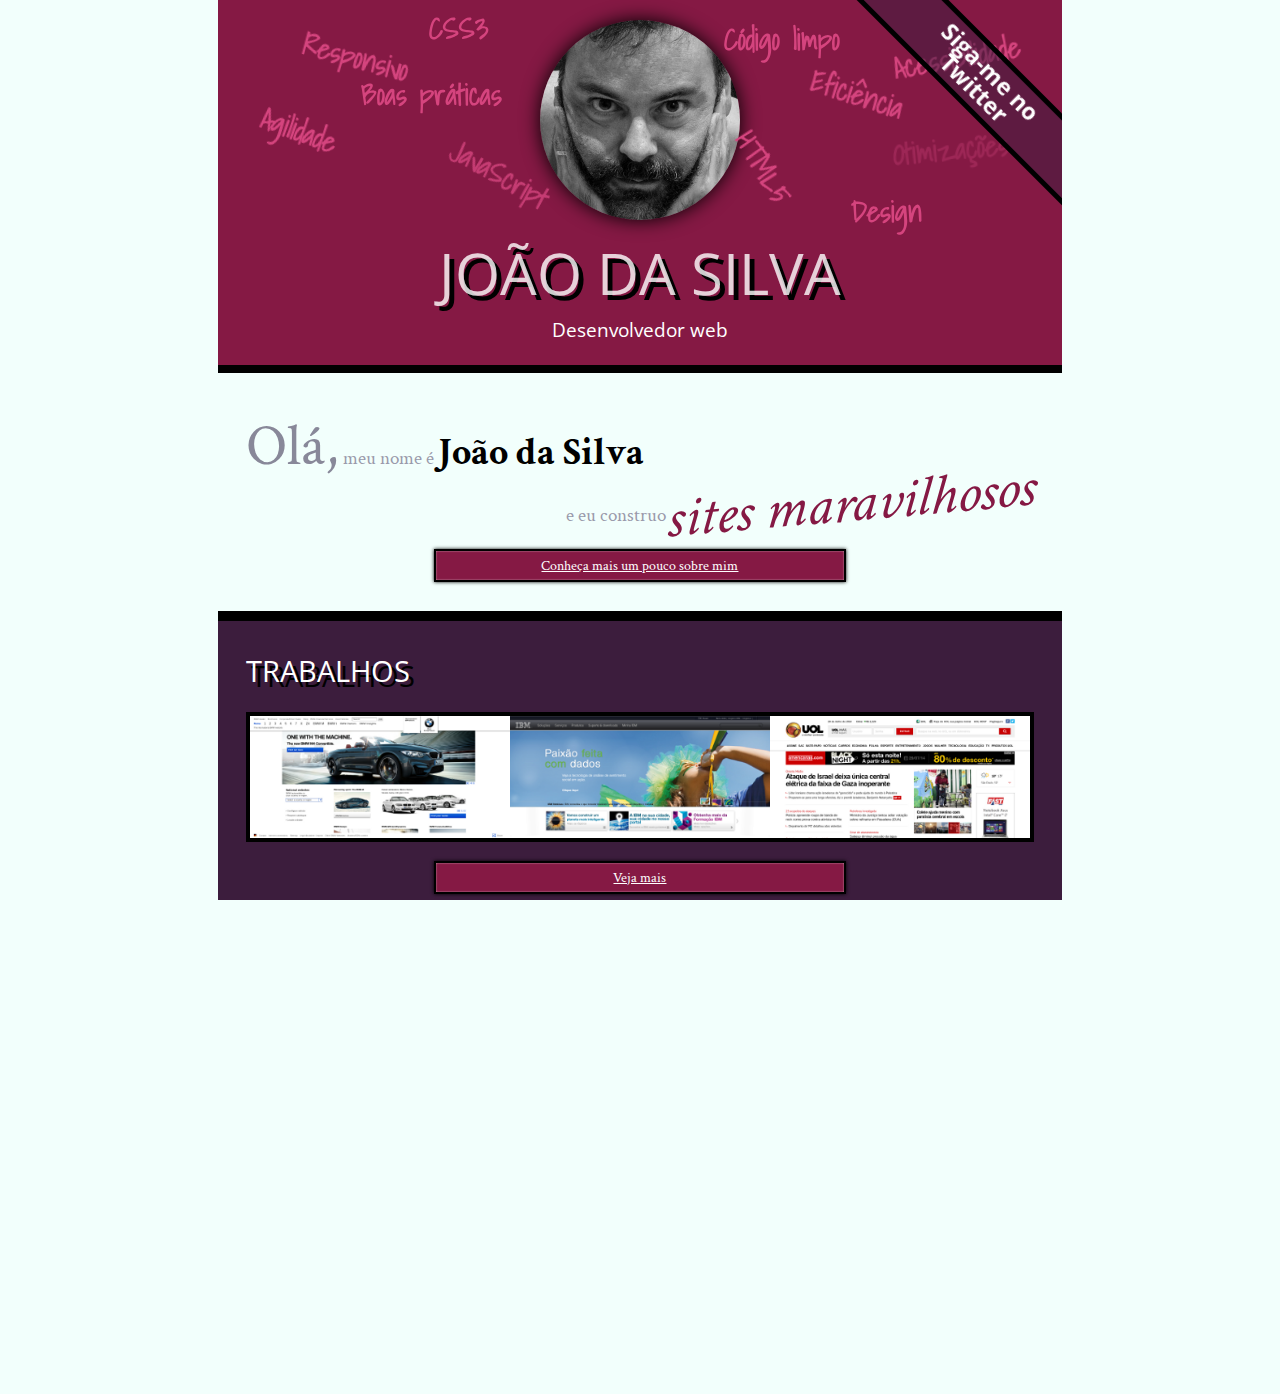
<file: index.html>
<!DOCTYPE html>
<html lang="pt">
<head>
    <meta charset="UTF-8">
    <title>João da Silva - Desenvolvedor Web</title>
    <link rel="shortcut icon" href="imagens/favicon.png">
    <link rel="stylesheet" href="css/reset.css">
    <link rel="stylesheet" href="css/site.css">
    <link rel="stylesheet" href="css/index.css">
    <link rel="stylesheet" href="http://fonts.googleapis.com/css?family=Crimson+Text:400,400italic,600">
    <link rel="stylesheet" href="http://fonts.googleapis.com/css?family=Open+Sans+Condensed:700">
    <link rel="stylesheet" href="http://fonts.googleapis.com/css?family=Shadows+Into+Light">
</head>
<body>
    <div class='container'>
      <header class="titulo-principal">
          <img class="foto-home" src="imagens/eu.jpg" alt="Foto de João da Silva">
          <h1>João da Silva</h1>
          <p class="subtitulo-principal">Desenvolvedor web</p>
          <ul class='palavras-home'>
              <li class="palavra-home eficiencia">Eficiência</li>
              <li class="palavra-home boas-praticas">Boas práticas</li>
              <li class="palavra-home codigo-limpo">Código limpo</li>
              <li class="palavra-home css3">CSS3</li>
              <li class="palavra-home html5">HTML5</li>
              <li class="palavra-home javascript">JavaScript</li>
              <li class="palavra-home acessibilidade">Acessibilidade</li>
              <li class="palavra-home responsivo">Responsivo</li>
              <li class="palavra-home otimizacoes">Otimizações</li>
              <li class="palavra-home agilidade">Agilidade</li>
              <li class="palavra-home design">Design</li>
          </ul>
          <a class='botao-twitter' href='http:\\www.twitter.com'>Siga-me no Twitter</a>
      </header>
      <main>
          <section class="secao-inicio saudacao">
              <p class="saudacao"><span class="saudacao-inicio">Olá,</span> meu nome é <strong>João da Silva</strong> <span class="saudacao-ultima-linha">e eu construo <em>sites maravilhosos</em></span></p>
              <a class="botao-index" href="bio.html">Conheça mais um pouco sobre mim</a>
          </section>
          <section class="secao-inicio trabalhos">
              <h2>Trabalhos</h2>
              <ul>
                  <li><img src="imagens/bmw.png" alt="Site da BMW"></li>
                  <li><img src="imagens/ibm.png" alt="Site da IBM"></li>
                  <li><img src="imagens/uol.png" alt="Site da UOL"></li>
              </ul>
              <a class="botao-index" href="portfolio.html">Veja mais</a>
          </section>
          <section class="secao-inicio blog">
              <h2>Blog</h2>
              <small>Últimos posts</small>
              <ol>
                  <li class='mais-recente'>
                      <a href="blog.html">O essencial de design responsivo</a>
                      <p class='inicio-post'>Design responsivo tem ganho cada vez mais atenção como técnica de desenvolvimento de páginas web para dispositivos móveis. Mas como começar?</p>
                  </li>
                  <li>
                      <a href="blog.html">Por que fazer páginas acessíveis?</a>
                  </li>
                  <li>
                      <a href="blog.html">JavaScript não obstrusivo</a>
                  </li>
              </ol>
              <a class="botao-index" href="blog.html">Veja mais</a>
          </section>
      </main>
      <footer>
          <h2>Vamos conversar?</h2>
          <p>Você pode entrar em contato comigo <a href="contato.html">por e-mail</a> ou pelo telefone <a href="tel:+551234567890">(12) 3456-7890</a></p>
      </footer>
    </div>
</html>
</file>
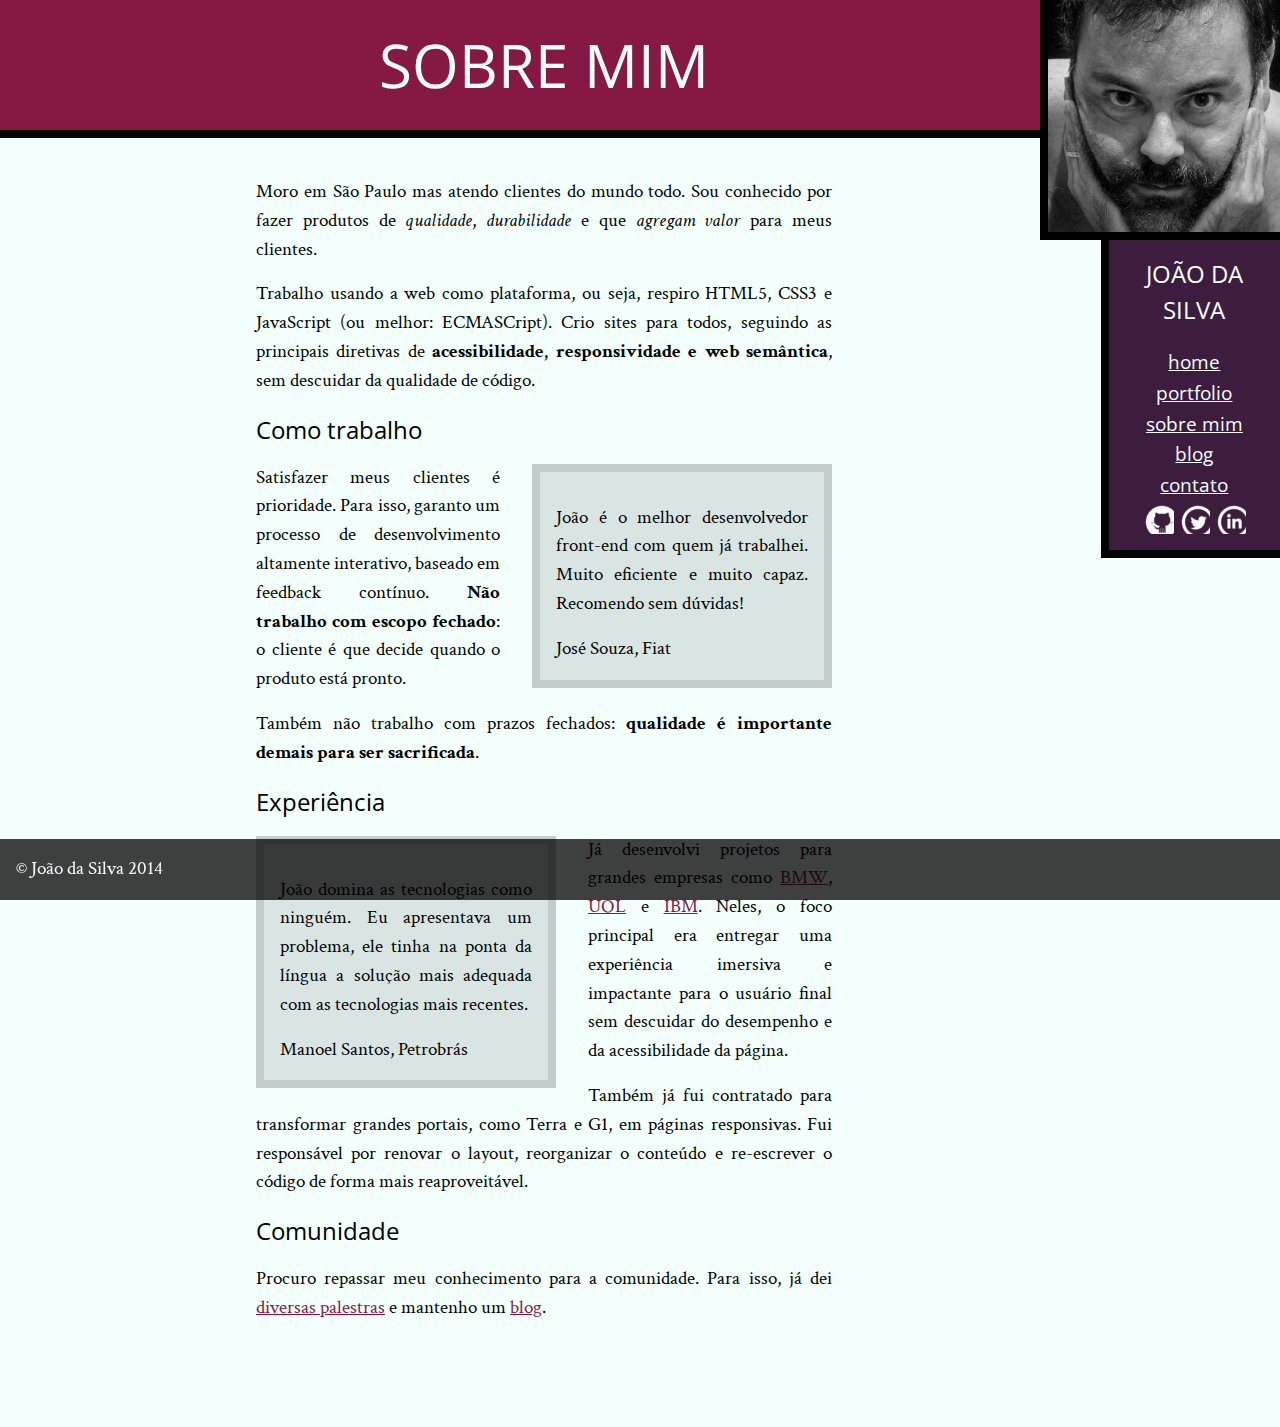
<file: bio.html>
<!DOCTYPE html>
<html>
<head>
    <meta charset="utf-8">
    <title>João da Silva - Biografia</title>
    <link rel="icon" href="imagens/favicon.png">
    <link rel="stylesheet" href="css/reset.css">
    <link rel="stylesheet" href="css/site.css">
    <link rel="stylesheet" href="css/bio.css">
    <link rel="stylesheet" href="http://fonts.googleapis.com/css?family=Crimson+Text:400,400italic,600">
    <link rel="stylesheet" href="http://fonts.googleapis.com/css?family=Open+Sans+Condensed:700">
</head>
<body>
    <main>
        <h1 class="titulo-principal">Sobre mim</h1>
        <div class="container">
            <p>Moro em São Paulo mas atendo clientes do mundo todo. Sou conhecido por fazer produtos de <em>qualidade</em>, <em>durabilidade</em> e que <em>agregam valor</em> para meus clientes.</p>
            <p>Trabalho usando a web como plataforma, ou seja, respiro HTML5, CSS3 e JavaScript (ou melhor: ECMASCript). Crio sites para todos, seguindo as principais diretivas de <strong>acessibilidade, responsividade e web semântica</strong>, sem descuidar da qualidade de código.</p>
            <h2 class="subtitulo-texto">Como trabalho</h2>
            <blockquote class="citacao-bio fiat">
                <p>João é o melhor desenvolvedor front-end com quem já trabalhei. Muito eficiente e muito capaz. Recomendo sem dúvidas!</p>
                <cite>José Souza, Fiat</cite>
            </blockquote>
            <p>Satisfazer meus clientes é prioridade. Para isso, garanto um processo de desenvolvimento altamente interativo, baseado em feedback contínuo. <strong>Não trabalho com escopo fechado</strong>: o cliente é que decide quando o produto está pronto.</p>
            <p>Também não trabalho com prazos fechados: <strong>qualidade é importante demais para ser sacrificada</strong>.</p>
            <h2 class="subtitulo-texto">Experiência</h2>
            <blockquote class="citacao-bio petrobras">
                <p>João domina as tecnologias como ninguém. Eu apresentava um problema, ele tinha na ponta da língua a solução mais adequada com as tecnologias mais recentes.</p>
                <cite>Manoel Santos, Petrobrás</cite>
            </blockquote>
            <p>Já desenvolvi projetos para grandes empresas como <a href="http://bmw.com">BMW</a>, <a href="http://www.uol.com.br">UOL</a> e <a href="http://www.ibm.com.br">IBM</a>. Neles, o foco principal era entregar uma experiência imersiva e impactante para o usuário final sem descuidar do desempenho e da acessibilidade da página.</p>
            <p>Também já fui contratado para transformar grandes portais, como Terra e G1, em páginas responsivas. Fui responsável por renovar o layout, reorganizar o conteúdo e re-escrever o código de forma mais reaproveitável.</p>
            <h2 class="subtitulo-texto">Comunidade</h2>
            <p>Procuro repassar meu conhecimento para a comunidade. Para isso, já dei <a href="portfolio.html">diversas palestras</a> e mantenho um <a href="blog.html">blog</a>.</p>
        </div>
    </main>
    <img src="imagens/eu.jpg" alt="Minha foto" class="minha-foto">
    <aside class="navegacao-site">
        <h1>João da Silva</h1>
        <nav>
            <ul>
                <li><a href="index.html">Home</a></li>
                <li><a href="portfolio.html">Portfolio</a></li>
                <li><a href="bio.html">Sobre mim</a></li>
                <li><a href="blog.html">Blog</a></li>
                <li><a href="contato.html">Contato</a></li>
            </ul>
        </nav>
        <ul class="icones-redes-sociais">
            <li>
                <a href="https://github.com/joaodasilva" class="github">
                    Github
                </a>
            </li>
            <li>
                <a href="https://twitter.com/joaodasilva" class="twitter">
                    Twitter
                </a>
            </li>
            <li>
                <a href="https://br.linkedin.com/pub/joão-da-silva/32/4/508" class="linkedin">
                    LinkedIn
                </a>
            </li>
        </ul>
    </aside>
    <footer class="rodape-pagina">
        &copy; João da Silva 2014
    </footer>
</body>
</html>
</file>
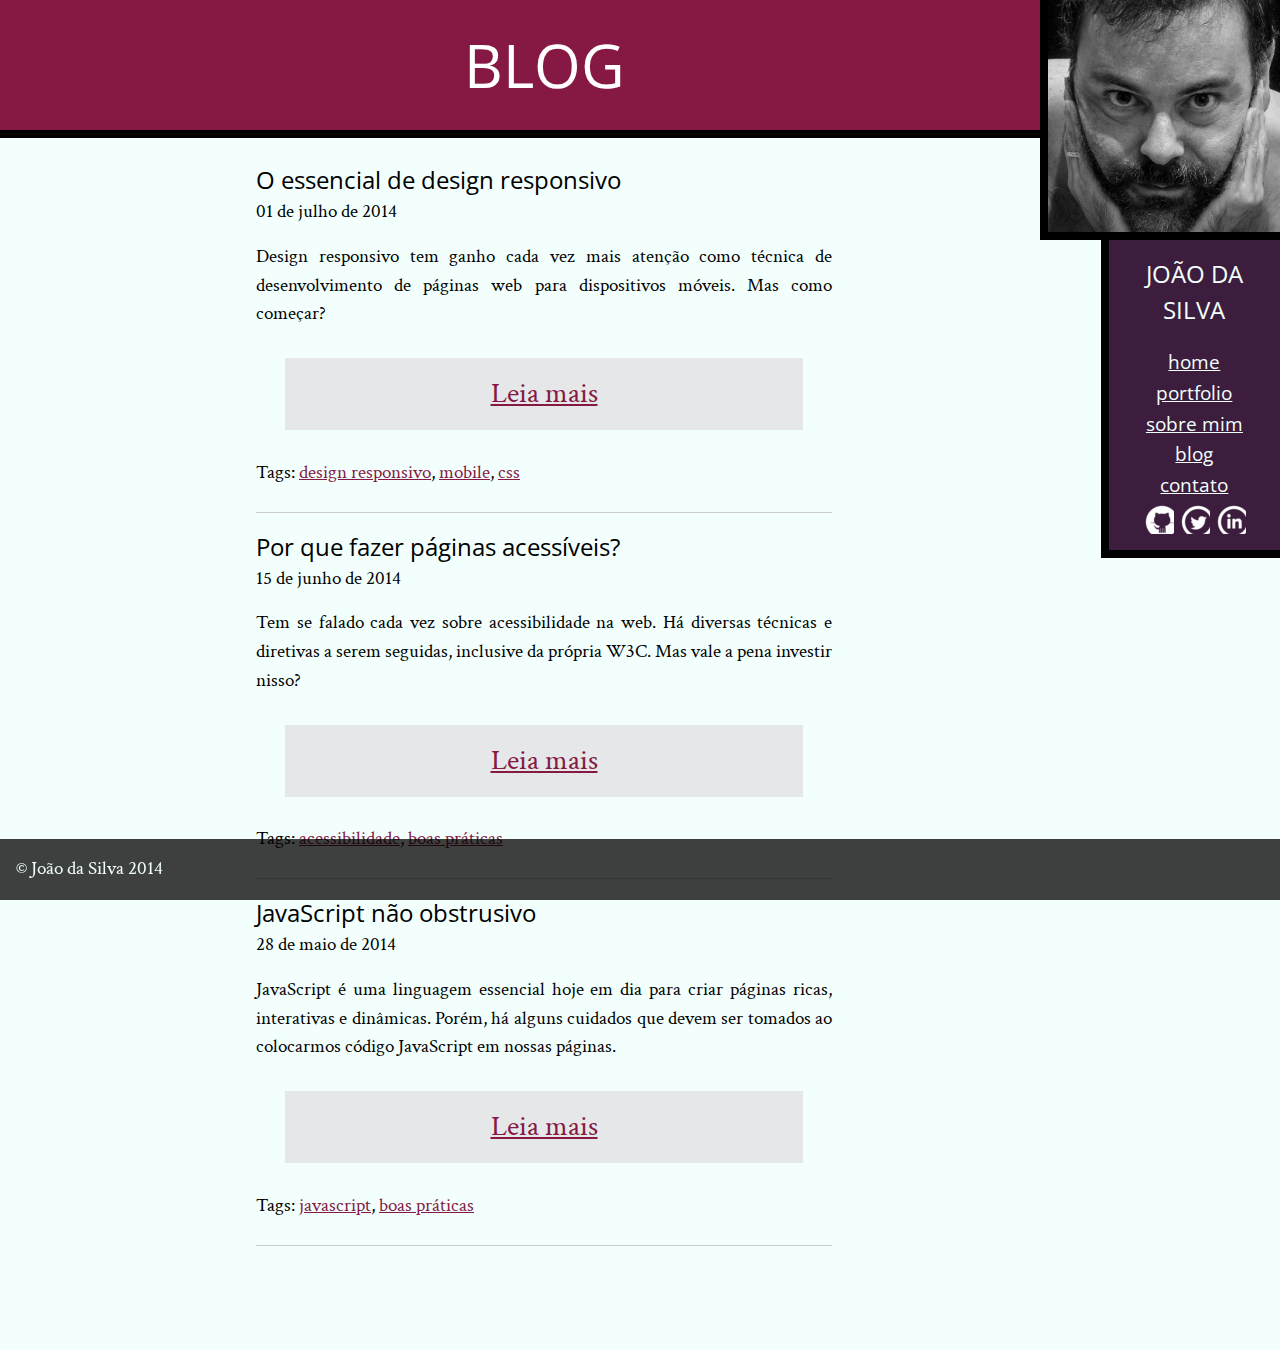
<file: blog.html>
<!DOCTYPE html>
<html>
<head>
    <meta charset="utf-8">
    <title>Blog - João da Silva</title>
    <link rel="icon" href="imagens/favicon.png">
    <link rel="stylesheet" href="css/reset.css">
    <link rel="stylesheet" href="css/site.css">
    <link rel="stylesheet" href="css/blog.css">
    <link rel="stylesheet" href="http://fonts.googleapis.com/css?family=Crimson+Text:400,400italic,600">
    <link rel="stylesheet" href="http://fonts.googleapis.com/css?family=Open+Sans+Condensed:700">
</head>
<body>
    <main>
        <h1 class="titulo-principal">Blog</h1>
        <div class="container">
            <article class="post-blog">
                <h2 class="subtitulo-texto">O essencial de design responsivo</h2>
                <time datetime="2014-07-01">01 de julho de 2014</time>
                <p>Design responsivo tem ganho cada vez mais atenção como técnica de desenvolvimento de páginas web para dispositivos móveis. Mas como começar?</p>
                <a class="leia-mais" href="#">Leia mais</a>
                <footer>Tags: <a href="#">design responsivo</a>, <a href="#">mobile</a>, <a href="#">css</a></footer>
            </article>
            <article class="post-blog">
                <h2 class="subtitulo-texto">Por que fazer páginas acessíveis?</h2>
                <time datetime="2014-06-15">15 de junho de 2014</time>
                <p>Tem se falado cada vez sobre acessibilidade na web. Há diversas técnicas e diretivas a serem seguidas, inclusive da própria W3C. Mas vale a pena investir nisso?</p>
                <a class="leia-mais" href="#">Leia mais</a>
                <footer>Tags: <a href="#">acessibilidade</a>, <a href="#">boas práticas</a></footer>
            </article>
            <article class="post-blog">
                <h2 class="subtitulo-texto">JavaScript não obstrusivo</h2>
                <time datetime="2014-05-28">28 de maio de 2014</time>
                <p>JavaScript é uma linguagem essencial hoje em dia para criar páginas ricas, interativas e dinâmicas. Porém, há alguns cuidados que devem ser tomados ao colocarmos código JavaScript em nossas páginas.</p>
                <a class="leia-mais" href="#">Leia mais</a>
                <footer>Tags: <a href="#">javascript</a>, <a href="#">boas práticas</a></footer>
            </article>
        </div>
    </main>
    <img src="imagens/eu.jpg" alt="Minha foto" class="minha-foto">
    <aside class="navegacao-site">
        <h1>João da Silva</h1>
        <nav>
            <ul>
                <li><a href="index.html">Home</a></li>
                <li><a href="portfolio.html">Portfolio</a></li>
                <li><a href="bio.html">Sobre mim</a></li>
                <li><a href="blog.html">Blog</a></li>
                <li><a href="contato.html">Contato</a></li>
            </ul>
        </nav>
        <ul class="icones-redes-sociais">
            <li>
                <a href="https://github.com/joaodasilva" class="github">
                    Github
                </a>
            </li>
            <li>
                <a href="https://twitter.com/joaodasilva" class="twitter">
                    Twitter
                </a>
            </li>
            <li>
                <a href="https://br.linkedin.com/pub/joão-da-silva/32/4/508" class="linkedin">
                    LinkedIn
                </a>
            </li>
        </ul>
    </aside>
    <footer class="rodape-pagina">
        &copy; João da Silva 2014
    </footer>
</body>
</html>
</file>
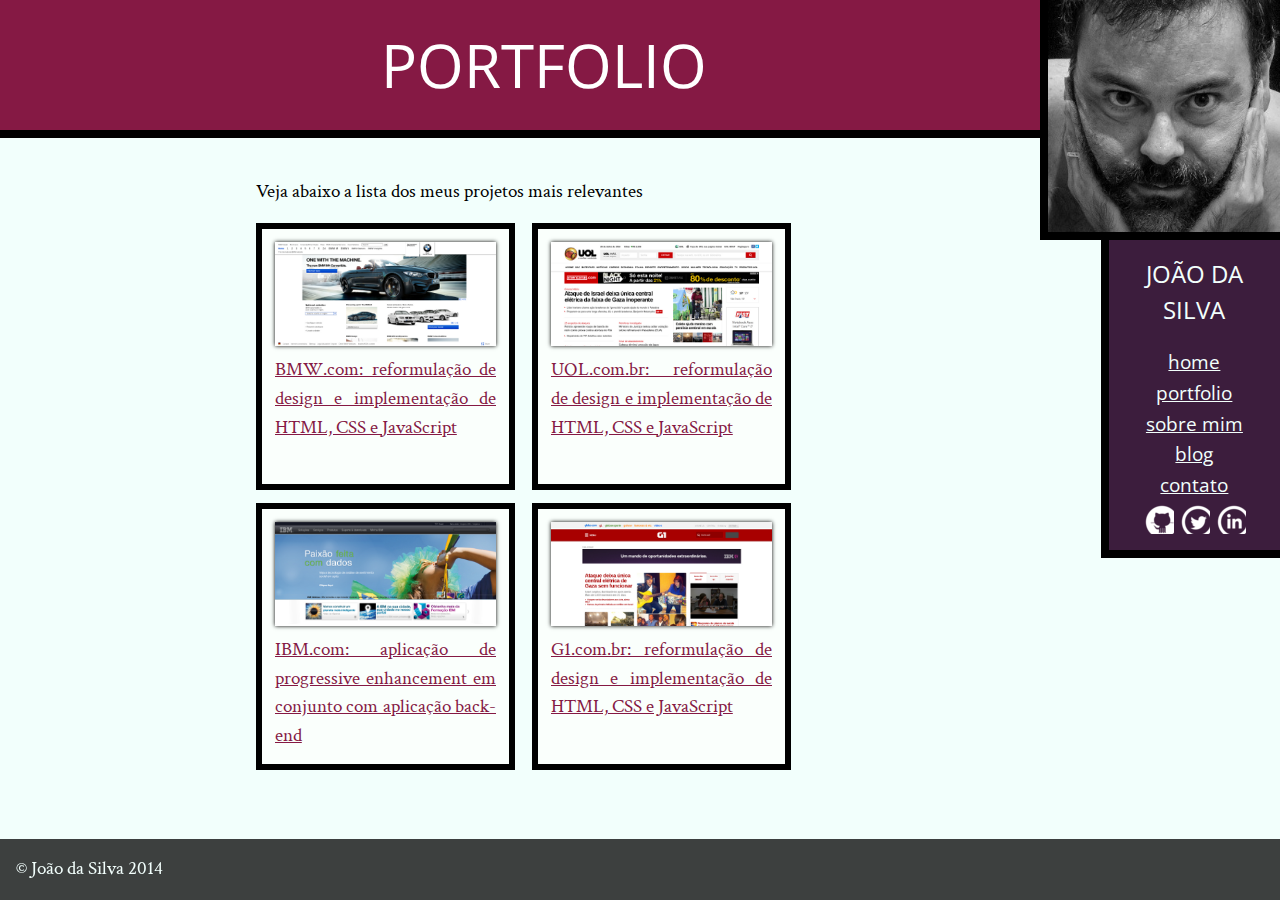
<file: portfolio.html>
<!DOCTYPE html>
<html>
<head>
    <meta charset="utf-8">
    <title>Portfolio - João da Silva</title>
    <link rel="icon" href="imagens/favicon.png">
    <link rel="stylesheet" href="css/reset.css">
    <link rel="stylesheet" href="css/site.css">
    <link rel="stylesheet" href="css/portfolio.css">
    <link rel="stylesheet" href="http://fonts.googleapis.com/css?family=Crimson+Text:400,400italic,600">
    <link rel="stylesheet" href="http://fonts.googleapis.com/css?family=Open+Sans+Condensed:700">
</head>
<body>
    <main>
        <h1 class="titulo-principal">Portfolio</h1>
        <div class="container">
            <p>Veja abaixo a lista dos meus projetos mais relevantes</p>
            <ol class="portfolio">
                <li><a href="http://bmw.com">
                        <figure>
                            <img src="imagens/bmw.png" alt="Site da BMW">
                            <figcaption>BMW.com: reformulação de design e implementação de HTML, CSS e JavaScript</figcaption>
                        </figure>
                </a></li>
                <li><a href="http://uol.com.br">
                        <figure>
                            <img src="imagens/uol.png" alt="Front-page da UOL">
                            <figcaption>UOL.com.br: reformulação de design e implementação de HTML, CSS e JavaScript</figcaption>
                        </figure>
                </a></li>
                <li><a href="http://www.ibm.com.br">
                        <figure>
                            <img src="imagens/ibm.png" alt="Site da IBM">
                            <figcaption>IBM.com: aplicação de progressive enhancement em conjunto com aplicação back-end</figcaption>
                        </figure>
                </a></li>
                <li><a href="http://g1.com.br">
                        <figure>
                            <img src="imagens/g1.png" alt="Front-page do portal G1">
                            <figcaption>G1.com.br: reformulação de design e implementação de HTML, CSS e JavaScript</figcaption>
                        </figure>
                </a></li>
            </ol>
        </div>
    </main>
    <img src="imagens/eu.jpg" alt="Minha foto" class="minha-foto">
    <aside class="navegacao-site">
        <h1>João da Silva</h1>
        <nav>
            <ul>
                <li><a href="index.html">Home</a></li>
                <li><a href="portfolio.html">Portfolio</a></li>
                <li><a href="bio.html">Sobre mim</a></li>
                <li><a href="blog.html">Blog</a></li>
                <li><a href="contato.html">Contato</a></li>
            </ul>
        </nav>
        <ul class="icones-redes-sociais">
            <li>
                <a href="https://github.com/joaodasilva" class="github">
                    Github
                </a>
            </li>
            <li>
                <a href="https://twitter.com/joaodasilva" class="twitter">
                    Twitter
                </a>
            </li>
            <li>
                <a href="https://br.linkedin.com/pub/joão-da-silva/32/4/508" class="linkedin">
                    LinkedIn
                </a>
            </li>
        </ul>
    </aside>
    <footer class="rodape-pagina">
        &copy; João da Silva 2014
    </footer>
</body>
</html>
</file>
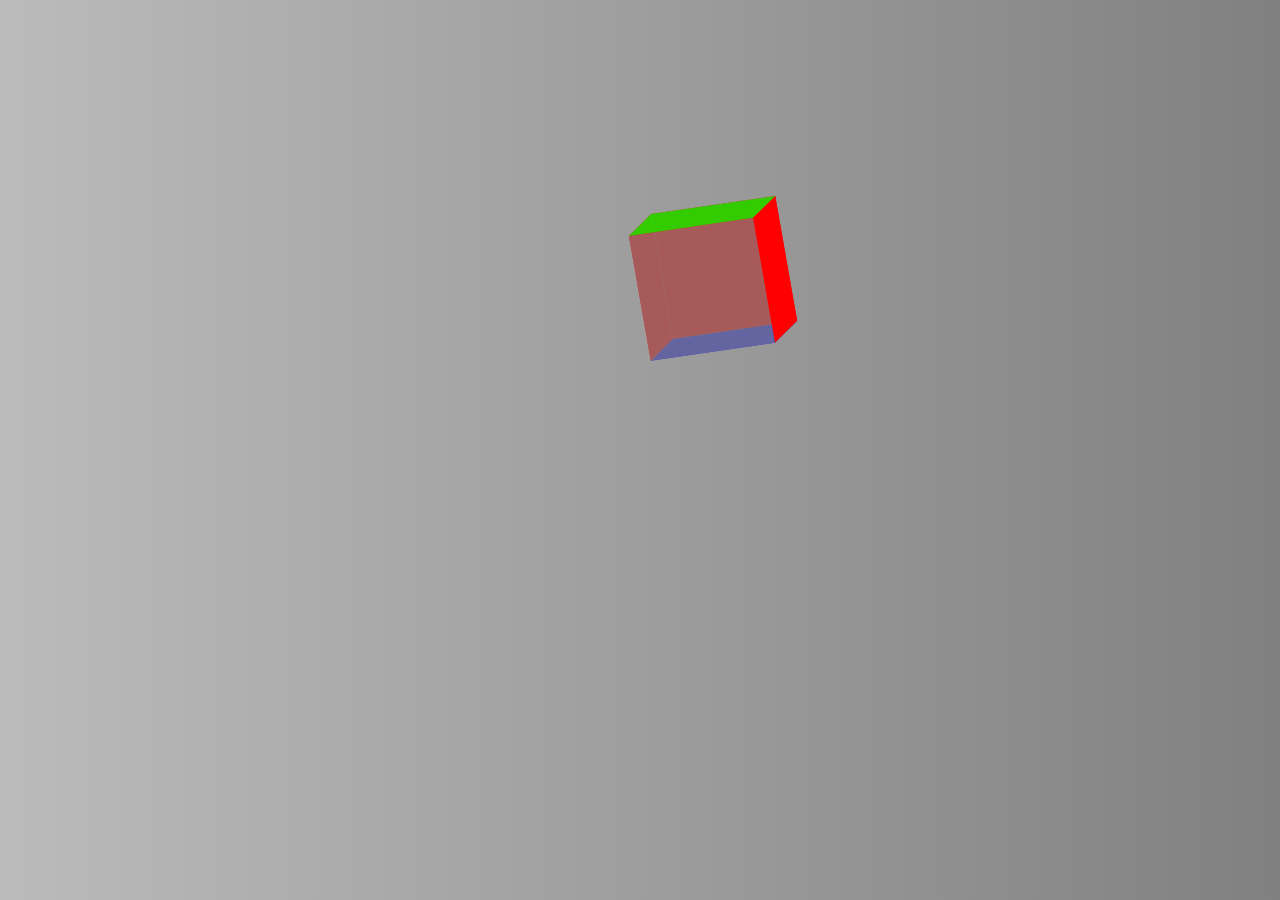
<file: teste3d.html>
<!DOCTYPE html>
<html lang="en" dir="ltr">
  <head>
    <meta charset="utf-8">
    <title>Teste 3D</title>
    <link rel="stylesheet" href="css/teste3d.css">
  </head>
  <body>
    <div class="cubo">
      <div class="face topo"></div>
      <div class="face baixo"></div>
      <div class="face frente"></div>
      <div class="face atras"></div>
      <div class="face esquerda"></div>
      <div class="face direita"></div>
    </div>
  </body>
</html>
</file>
<file: css/site.css>
body {
    font-family: "Crimson Text", "Times New Roman", serif;
    background-color: #F2FFFC;
    font-size: 120%;
    line-height: 1.5;
}

h1,
h2,
.subtitulo-principal {
    font-family: "Open Sans Condensed", "Arial", sans-serif;
}

h1 {
    text-transform: uppercase;
    font-size: 60px;
}

.titulo-principal {
    text-align: center;
    background-color: #851944;
    color: #FFF;
    padding: 1.25rem;
    border-bottom: 0.5rem solid #000;
}

.subtitulo-texto {
    font-size: 1.5rem;
    clear: both;
}

main a {
    color: #851944;
}

main p {
    text-align: justify;
    margin: 1rem 0;
}

.navegacao-site {
    text-align: center;
    background-color: #3C1D3D;
    color: #F2FFFC;
    padding: 1rem;
}

.navegacao-site a {
    color: inherit;
    font-family: "Open Sans Condensed", "Arial", sans-serif;
    text-transform: lowercase;
}

.navegacao-site h1 {
    font-size: 1.5rem;
    margin-bottom: 1.25rem;
}

.rodape-pagina {
    background-color: rgba(0,0,0,.75);
    color: #F2FFFC;
    padding: 1rem;
    clear: both;
    position: fixed;
    bottom: 0;
    left: 0;
    width: 100%;
    box-sizing: border-box;
}

.container {
    width: 36rem;
    margin-left: auto;
    margin-right: auto;
    padding: 1.5rem 0;
}

strong {
    font-weight: bold;
}

em {
    font-style: italic;
}

.icones-redes-sociais li {
    display: inline-block;
}

.icones-redes-sociais a {
    width: 2rem;
    height: 2rem;
    display: block;
    text-indent: -99999px;
}

.github {
    background-image: url(../imagens/github.png);
}

.twitter {
    background-image: url(../imagens/twitter.png);
}

.linkedin {
    background-image: url(../imagens/linkedin.png);
}

main {
    width: 85%;
    float: left;
    padding-bottom: 4rem;
}

.minha-foto,
.navegacao-site {
    border-left: 0.5rem solid black;
    border-bottom: 0.5rem solid black;
    box-sizing: border-box;
}

.navegacao-site {
    width: 14%;
    float: right;
    position: relative;
    top: 15rem;
}

.minha-foto {
    position: absolute;
    top: 0;
    right: 0;
    height: 15rem;
}
</file>
<file: css/index.css>
html, body{
  height: 100%;
  overflow-x: hidden;
}

body{
  perspective: 100px;
  perspective-origin: 50% 160px;
}

h1{
  text-transform: uppercase;
  font-size: 3em;
  text-shadow: 5px 5px #000;
  color: rgba(255, 255, 255, 0.8);
}

.foto-home{
  border-radius: 50%;
  box-shadow: 0 0 1em #000;
}

.titulo-principal, .palavras-home{
  transform-style: preserve-3d;
}

.titulo-principal{
  position:relative;
  overflow: hidden;
}

.palavras-home{
  position: absolute;
  top: 0;
  left: 0;
  width: 100%;
  height: 100%;
}

.palavras-home li{
  font-size: 150%;
}

.palavra-home{
  font-family: 'Shadows Into Light', 'Arial', sans-serif;
  color: #D5447E;
  font-weight: bold;
  font-size: 0.75em;
}

.eficiencia {
  transform: rotate(18deg) translateZ(-2px);
  position: absolute;
  top: 20%;
  left: 70%;
}

.boas-praticas{
  position: absolute;
  top: 20%;
  left: 17%;
  transform: rotate(-5px) translateZ(2px);
}

.codigo-limpo{
  position: absolute;
  top: 5%;
  left: 60%;
  transform: translateZ(1px);
}

.css3{
  position: absolute;
  top: 2%;
  left: 25%;
  transform: translateZ(-1px);
}

.html5{
  position: absolute;
  transform: rotate(60deg);
  top: 40%;
  left: 60%;
}

.javascript{
  position: absolute;
  opacity: .8;
  transform: rotate(30deg) translateZ(2px);
  top: 42%;
  left: 27%;
}

.acessibilidade{
  position: absolute;
  transform: rotate(-10deg);
  top: 10%;
  left: 80%;
}

.responsivo{
  position: absolute;
  transform: rotate(15deg) translateZ(1px);
  top: 10%;
  left: 10%;
}

.otimizacoes{
  position: absolute;
  transform: rotate(-5deg) translateZ(-2px);
  opacity: 0.3;
  top: 35%;
  left: 80%;
}

.agilidade{
  position: absolute;
  transform: rotate(20deg);
  top: 30%;
  left: 5%;
}

.design{
  position: absolute;
  top: 52%;
  left: 75%;
  transform: translateZ(1px);
}

.inicio-post{
  font-size: .75em;
  background-color: #fff;
  color: #000;
  position: absolute;
  top: 5em;
  right: 3em;
  height: 7em;
  width: 30em;
  padding: 1em;
  line-height: 1em;
}

.foto-home {
    height: 200px;
}
.saudacao p {
    color: #99A;
    line-height: 1;
}
.saudacao-inicio {
    color: #889;
    font-size: 3em;
}
.saudacao-ultima-linha {
    text-align: right;
    display: block;
}
.saudacao strong {
    color: #000;
    font-size: 2em;
}
.saudacao em {
    color: #851944;
    font-size: 3em;
    display: inline-block;
    transform: skew(-10deg) rotate(-5deg);
}

.botao-index {
    background-color: #851944;
    color: #FFF;
    border: .2em solid black;
    width: 400px;
    display: block;
    text-align: center;
    margin-left: auto;
    margin-right: auto;
    margin-top: 1em;
    font-size: .75em;
    padding: .25em;
    box-shadow: 0 0 .25em #000, inset 0 0 .1em #fff;
}

.botao-twitter{
  top: 0;
  right: 0;
  position: absolute;
  background-color: #3C1D3D88;
  color: #FFF;
  text-decoration: none;
  text-align: center;
  font-weight: bold;
  font-size: 1.2em;
  font-family: 'Open Sans Condensed', sans-serif;
  border: .25em solid black;
  padding: .2em 3em;
  line-height: 1em;
  width: 14em;
  box-sizing: border-box;
  transform-origin: 0 0;
  transform: translate(6.5754em, -2.4749em) rotate(45deg);
}



.container{
  width: 44em;
  margin-left: auto;
  margin-right: auto;
  padding: 0;
}

.secao-inicio {
  padding: 1.5em;
}

.secao-inicio h2 {
    text-transform: uppercase;
    text-shadow: 5px 5px #000;
}
.trabalhos {
    background-color: #3C1D3D;
    border-top: 10px solid #000;
    border-bottom: 10px solid #000;
}
.trabalhos h2 {
    color: #FFF;
    font-size: 1.5em;
}
.trabalhos ul {
    overflow: hidden;
    border: 0.25em solid black;
    margin-top: 1em;
    margin-bottom: 1em;
}
.trabalhos li {
    float: left;
    width: 33.333%;
}
.trabalhos img {
    width: 100%;
    display: block;
}
.blog {
    background-color: #999;
    color: #FFF;
    border-bottom: 10px solid #851944;
    position: relative;
}

.blog h2{
  font-size: 2em;
}

.blog small{
  font-size: 0.75em;
  position: relative;
  top: -1.5em;
}

.blog ol{
  margin-top: .5em;
  margin-bottom: 1em;
  line-height: 1.5em;
}

.blog li {
  width: 33%;
}

.blog li a {
    color: #FCF;
    font-size: 0.75em;
}

.blog .mais-recente{
  background-color: #f2fffc;
}

.blog .mais-recente a{
  color: #f26;
}

footer {
    padding: 2em;
    background-color: #000;
    color: #FFF;
}

footer h2{
  font-size: 2em;
}

footer p{
  font-size: 0.75em;
}

footer a {
    color: #F99;
}
main {
    width: 100%;
    padding-bottom: 0;
    float: none;
}
</file>
<file: css/bio.css>
.citacao-bio {
    background-color: #D9E5E3;
    border: 0.5rem solid #C2CCCA;
    padding: 1rem;
    margin: 1rem 2rem;
    width: 30ch;
    box-sizing: border-box;
}

.petrobras {
    float: left;
    margin-left: 0;
}

.fiat {
    float: right;
    margin-right: 0;
}
</file>
<file: css/blog.css>
.leia-mais {
    padding: 0.5em;
    margin: 1em;
    display: block;
    font-size: 1.5em;
    text-align: center;
    background-color: #E6E7E8;
}

.post-blog {
    padding-bottom: 1.5rem;
    border-bottom: 0.05rem solid #ccc;
    margin-bottom: 1rem;
}
</file>
<file: css/portfolio.css>
.portfolio li {
    display: inline-block;
    border: 0.4rem solid black;
    background-color: #FAFFFC;
    width: 45%;
    box-sizing: border-box;
    padding: 0.8rem;
    margin-right: 0.8rem;
    margin-bottom: 0.8rem;
}

.portfolio img {
    width: 100%;
    box-shadow: 0 0 4px #000;
}

.portfolio figcaption{
  height: 6em;
  overflow: hidden;
  text-align: justify;
}
</file>
<file: css/teste3d.css>
body {
  height: inherit;
  perspective: 50%;
  background: linear-gradient(45deg, #bbb, grey);
}

.cubo {
  top: 25%;
  left: 50%;
  position: absolute;
  transform-style: preserve-3d;
  transform: rotateX(-10deg) rotateY(-10deg) rotateZ(-10deg);
}

.face{
  position: absolute;
  transform-origin: center;
  background-color: rgb(255, 0, 0);
  width: 8em;
  height: 8em;
}

.atras{
  transform: translateZ(-4em);
}

.frente{
  transform: translateZ(4em);
  background-color: rgba(128, 128, 128, 0.7);
}

.direita{
  transform: rotateY(90deg) translateZ(4em);
}

.esquerda{
  rgba(225,225,0,0.8);
  transform: rotateY(90deg) translateZ(-4em);
}

.topo{
  background-color: rgba(0,255,0,0.8);
  transform: rotateX(90deg) translateZ(4em);
}

.baixo{
  background-color: rgba(0,0,255,0.8);
  transform: rotateX(90deg) translateZ(-4em);
}
</file>
